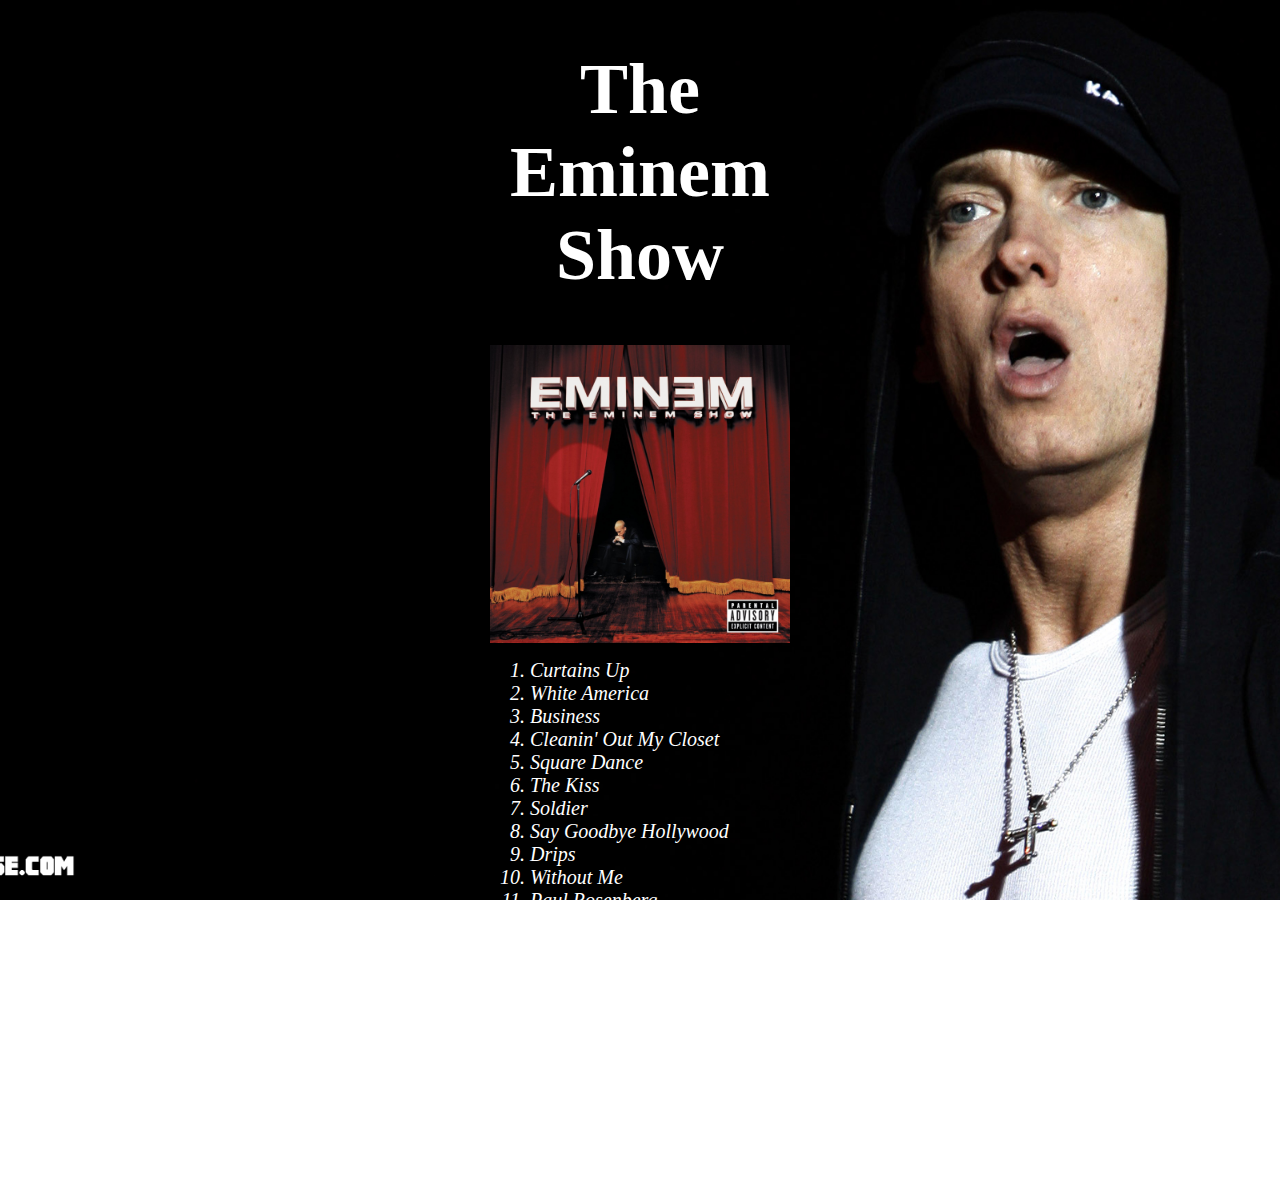
<file: TheEminemShow.html>
<!DOCTYPE html>
<hmtl>
    <head>
        <div class="wrap">
      <meta charset="utf-8"
      <link rel="stylesheet" href="css/normalize.css">
        <link rel="stylesheet" href="style.css">
      </head>
      <body>
        <h1> The Eminem Show </h1>
<img src="TheEminemShow.jpeg"width="300">
<ol>
      <li> Curtains Up</li>
      <li> White America</li>
      <li> Business</li>
      <li> Cleanin' Out My Closet</li>
      <li> Square Dance</li>
      <li> The Kiss</li>
      <li> Soldier</li>
      <li> Say Goodbye Hollywood</li>
      <li> Drips</li>
      <li> Without Me</li>
      <li> Paul Rosenberg</li>
      <li> Sing for the Moment</li>
      <li> Superman</li>
      <li> Hailie's Song</li>
      <li> Steve Berman</li>
      <li> When the Music Stops</li>
      <li> Say What You Say</li>
      <li> 'Till I Collapse</li>
      <li> My Dad's Gone Crazy</li>
      <li> Curtains Close</li>
</ol>





<a href="index.html">Back to main page</a>
<p><a href="discography.html">Back to last page</a></p>

  </div>
</body>
</html>
</file>
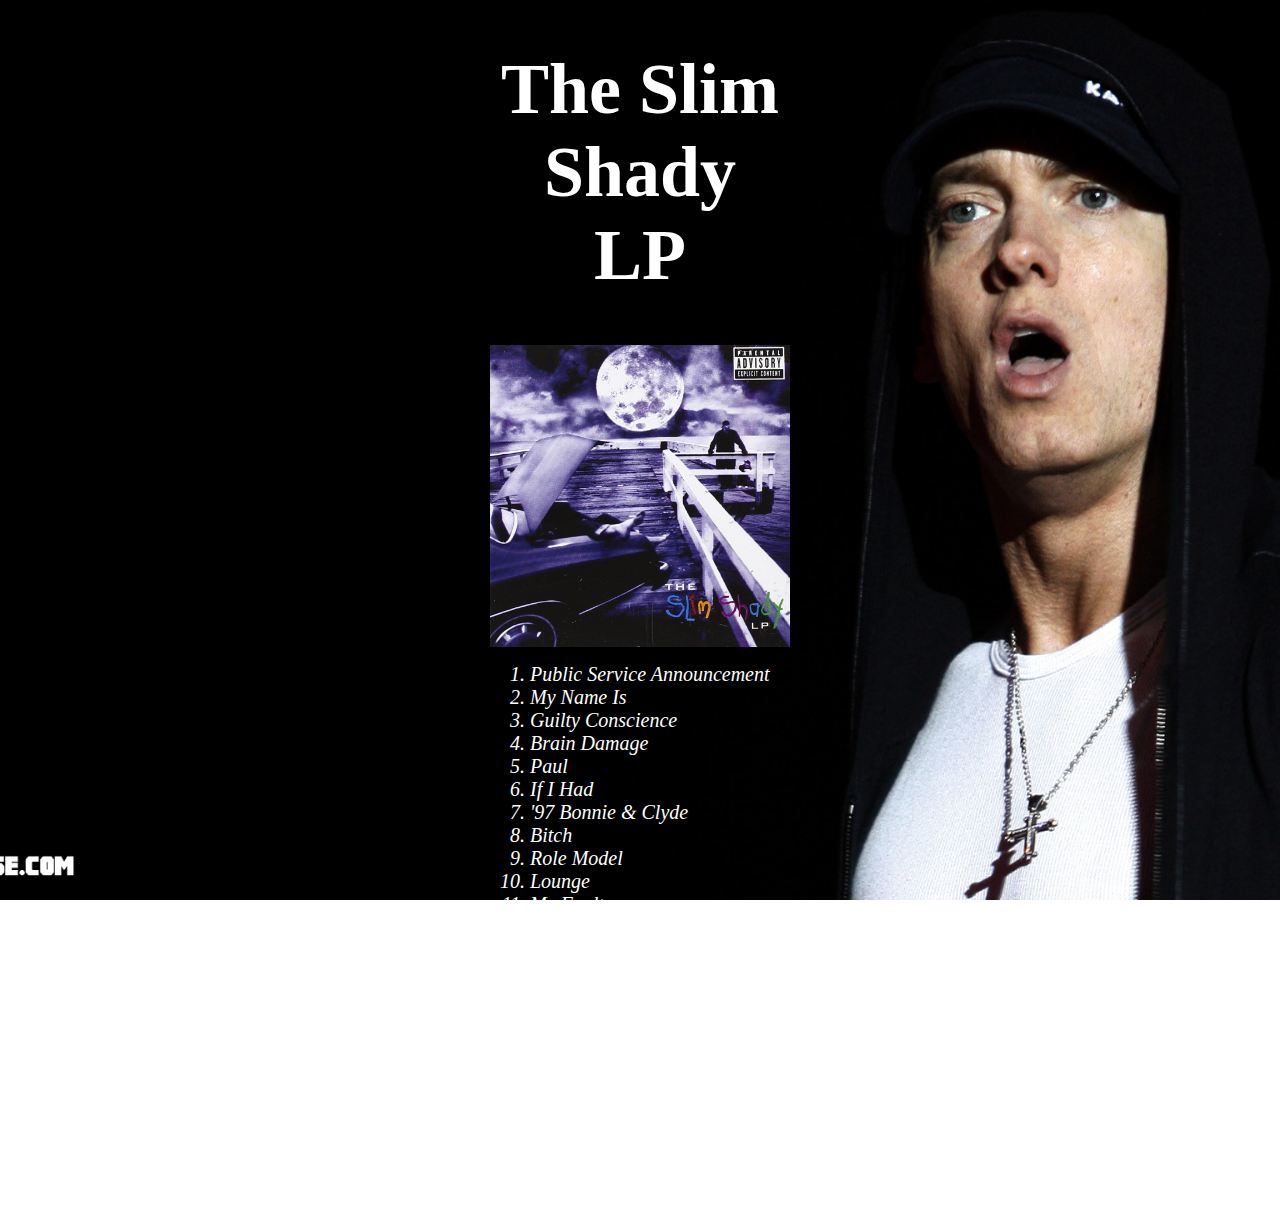
<file: TheSlimShadyLP.html>
<!DOCTYPE html>
<html>
    <head>
        <div class="wrap">
      <meta charset="utf-8"
      <link rel="stylesheet" href="css/normalize.css">
        <link rel="stylesheet" href="style.css">
      </head>
      <body>
  <h1> The Slim Shady LP</h1>
<img src="TheSlimShady.jpeg"width="300">
<ol>
  <li>Public Service Announcement</li>

<li>My Name Is</li>
<li>Guilty Conscience</li>
<li>Brain Damage</li>
<li>Paul</li>
<li>If I Had</li>
<li>'97 Bonnie & Clyde</li>
<li>Bitch</li>
<li>Role Model</li>
<li>Lounge</li>
<li>My Fault</li>
<li>Ken Kaniff </li>
<li>Cum on Everybody</li>
<li>Rock Bottom</li>
<li>Just Don't Give a Fuck</li>
<li>Soap</li>
<li>As the World Turns</li>
<li>I'm Shady</li>
<li>Bad Meets Evil</li>
<li>Still Don't Give a Fuck</li>
</ol>
<a href="index.html">Back to main page</a>
<p><a href="discography.html">Back to last page</a></p>


  </div>
</body>
</html>
</file>
<file: style.css>
.center{
  text-align: center;
}
.boxed{
  border: 2px
  color: white
}

.wrap {
  max-width: 300px;
  margin: 0 auto;
}
body{
  background-color:black;
  background: url(eminemback.jpeg) no-repeat center center fixed;
 -webkit-background-size: cover;
 -moz-background-size: cover;
 -o-background-size: cover;
 background-size: cover;

  font-family:"helvetica neue", sans-serif;
  color:white;
}
h1 {
  color: white;
  font-family: georgia, serif;
  text-align: center;
  font-size: 72px;
}
h2{
    color: #63521F;

}
img{
  display: block;
  margin: 0 auto;

}
a:link {
  color:white
}

/* style visited links */
a:visited {
  color: yellow;
}

/* style hover/focus links */
a:hover,
a:active,
a:focus {
  color: red;
}{
  color: white
}
li {
font-family: serif;
font-style: italic;
font-size: 20px

}
</file>
